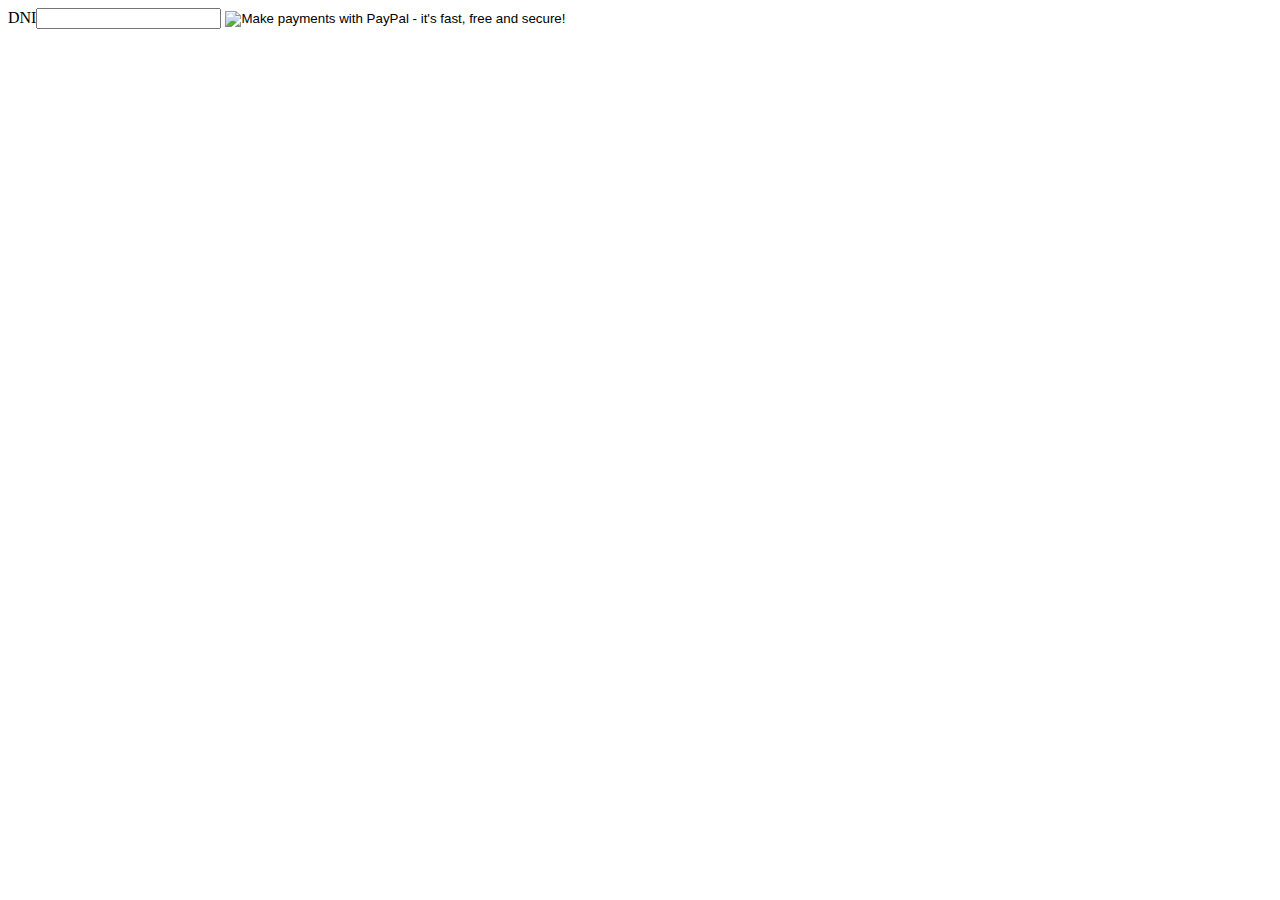
<file: paypal/index.html>
<html>
    <body>
        <form action="https://www.sandbox.paypal.com/cgi-bin/webscr" method="post" id="comprar">
            <label for="dni">DNI</label><input type="text" name="dni" id="dni" required>
            <input type="hidden" name="cmd" value="_xclick">
            <input type="hidden" name="business" value="deliacampo-developer@gmail.com">
            <input type="hidden" name="item_name" value="Forfait">
            <input type="hidden" name="currency_code" value="EUR">
            <input type="hidden" name="amount" id="amount">
            <input type="hidden" name="return" value="http://acampo.sallende.zaragozadinamica.net/paypal/pago-ok.html">
            <input type="hidden" name="cancel_return" value="http://acampo.sallende.zaragozadinamica.net/paypal/cancelar-compra.html">
            <input type="image" src="http://www.paypal.com/es_XC/i/btn/x-click-but01.gif"
                   name="submit"
                   alt="Make payments with PayPal - it's fast, free and secure!">
        </form>
            <script src="https://ajax.googleapis.com/ajax/libs/jquery/1.12.4/jquery.min.js"></script>
  
    <script src="jquery.validate.min.js"></script>
   <script src="main.js"></script>
    </body>
</html>
</file>
